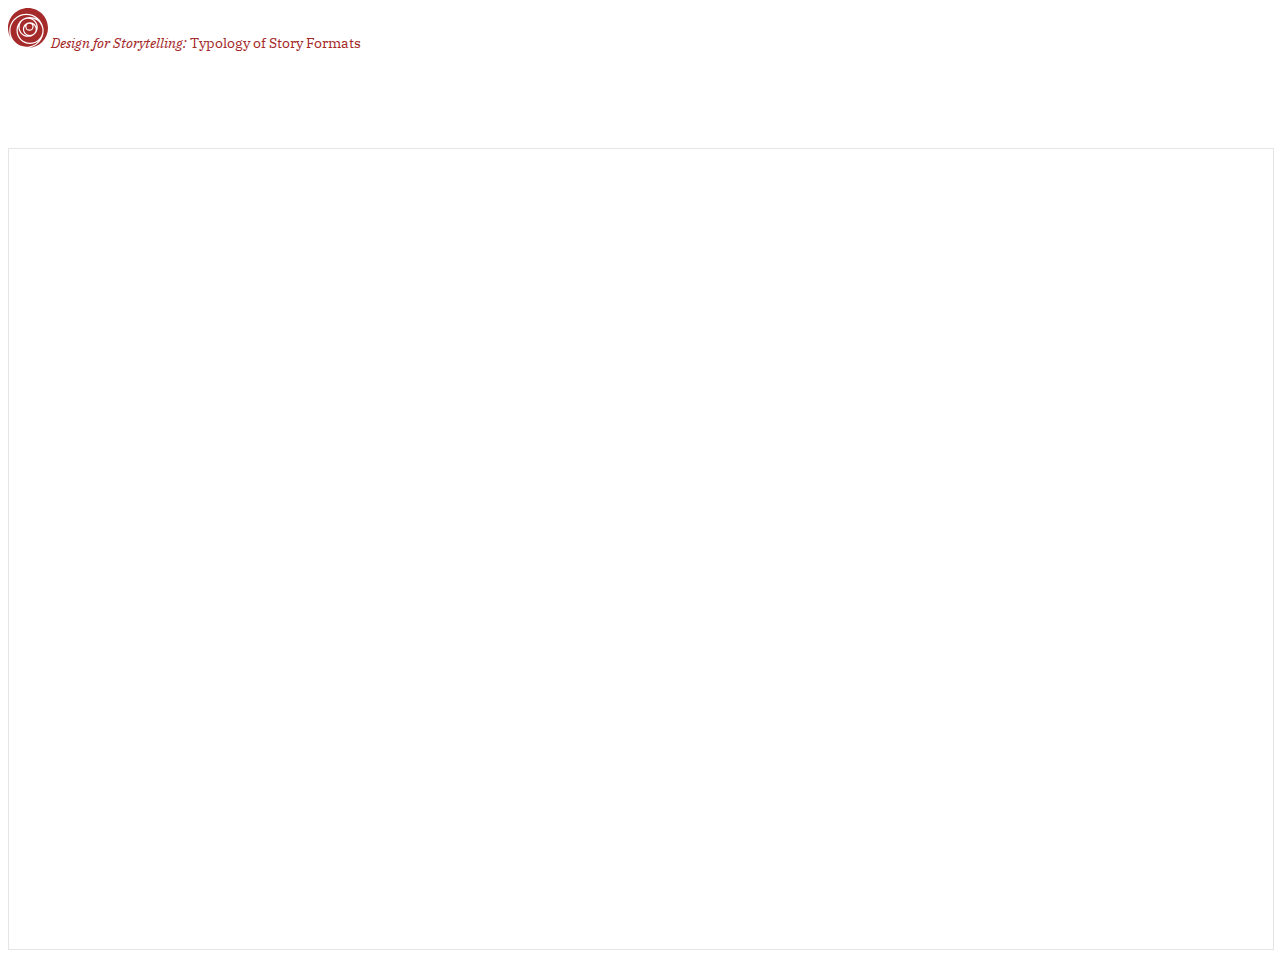
<file: spring2022/typology.html>
<!DOCTYPE html>
<html lang="en">
	<head>
		<meta charset="utf-8" />			
		<title>Design for Storytelling | Typology of Story Formats</title>
		<meta name="viewport" content="width=device-width, initial-scale=1">
		<link rel="preconnect" href="https://fonts.googleapis.com">
		<link rel="preconnect" href="https://fonts.gstatic.com" crossorigin>
		<link href="https://fonts.googleapis.com/css2?family=IBM+Plex+Mono:ital,wght@0,300;0,400;0,500;1,300;1,400;1,500&family=IBM+Plex+Sans:ital,wght@0,300;0,400;0,500;1,300;1,400;1,500&family=IBM+Plex+Serif:ital,wght@0,300;0,400;0,500;1,300;1,400;1,500&display=swap" rel="stylesheet">
		<link href="https://cdn.jsdelivr.net/npm/bootstrap@5.1.3/dist/css/bootstrap.min.css" rel="stylesheet" integrity="sha384-1BmE4kWBq78iYhFldvKuhfTAU6auU8tT94WrHftjDbrCEXSU1oBoqyl2QvZ6jIW3" crossorigin="anonymous">
        <link rel="stylesheet" href="../main.css">
    </head>
	<body>
        <nav class="navbar navbar-light bg-transparent fixed-top">
            <div class="container-fluid">
              <a class="navbar-brand" href="../index.html">
                <img class="logo" src="../images/discord_server_crest.svg" class="d-inline-block align-text-top" alt="Design for Storytelling logo" height="40" />
                <i>Design for Storytelling:</i> Typology of Story Formats
              </a>
            </div>
          </nav>
        <div class="container-sm text-center" id="main">
            <iframe style="border: 1px solid rgba(0, 0, 0, 0.1);" width="100%" height="800" src="https://www.figma.com/embed?embed_host=share&url=https%3A%2F%2Fwww.figma.com%2Ffile%2FvGH6LH5jrcddyaLl58qdbd%2FTypology-of-Stories%3Fnode-id%3D0%253A1" allowfullscreen></iframe>
        </div>
        </body>
        </html>
</file>
<file: main.css>
.css-box-shadow{
        width: [object Object]px; 
        height: [object Object]px; 
        background: #F8F8F8; 
        border: solid #BDBDBD 1px; 
        box-shadow: 0 0 11px rgba(0, 0, 0, 0.1)  ; 
        -webkit-box-shadow: 0 0 11px rgba(0, 0, 0, 0.1)  ; 
        -moz-box-shadow: 0 0 11px rgba(0, 0, 0, 0.1)  ; 
    }
    body { 
        font-family: 'IBM Plex Sans', sans-serif;
    }
    #logo { height: 20vh;}
	#cover {
        position: relative;
        display:grid;
        height: 100vh;
        grid-template-rows: 100px 1fr 2fr;
        padding: 10rem;
      }
    a { color:#A52A2A; text-decoration: none;}
    h1.big { font-size:6rem; font-weight:200;}
    h1 { font-weight:400; font-size: 3rem; margin: 5rem 0; font-family:'IBM Plex Serif'; font-style: italic;}
    .card { width: 25rem; margin-bottom:2rem;}
    p.timestamp { font-size: .8rem;}
    p.category, p.name { font-family: 'IBM Plex Mono', monospace; font-weight:200; font-size: .7rem; text-transform: uppercase; margin:.25rem 0;}
    p.date { margin: .25rem 0;}
    p.card-text { font-size:smaller; line-height: 1.2em;}
    #main { padding-top:6rem;}
    .navbar a { font-family:'IBM Plex Serif', serif; font-size:.9em;}
    nav.logo { height: 60px;}
    
    /* ul.links li { display:inline; font-size:1.5rem; margin-right:1rem; } */
</file>
